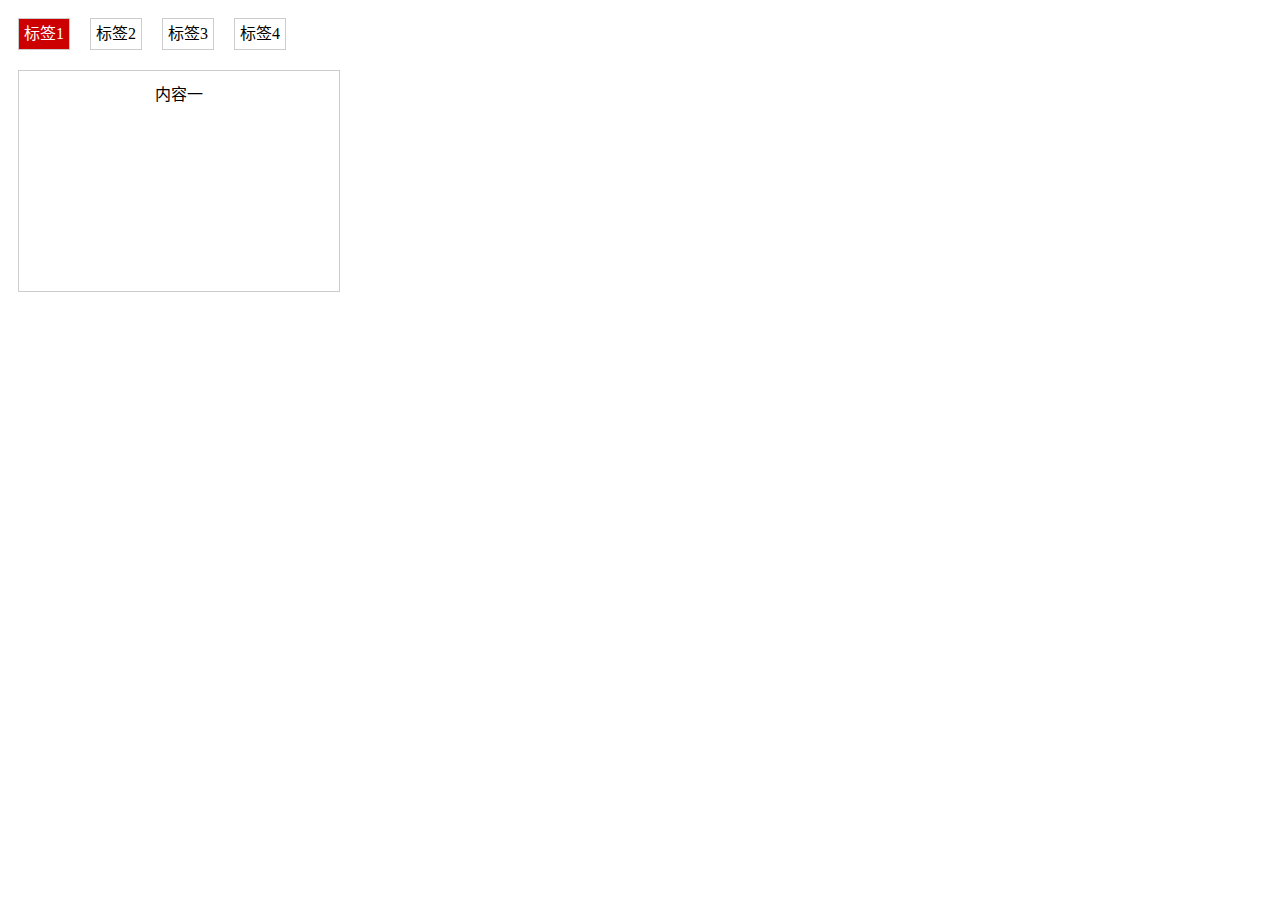
<file: tab1/index.html>
<!DOCTYPE html>
<html lang="zh-cn">
<head>
<meta http-equiv="Content-Type" content="text/html; charset=utf-8" />
<title>JS</title>
<script>
//方法一
/*window.onload = function () {
	var oMenu = document.getElementById('menu');
	var aBtn = oMenu.getElementsByTagName('div');
	var oContent = document.getElementById('content');
	var aText = oContent.getElementsByTagName('div');
	for (var i = 0; i < aBtn.length; i++) {
	//这里的循环是给aBtn数组的下标变成i，还有给每一个点击绑定事件时做侦听
		aBtn[i].index = i;
		aBtn[i].onclick = function () {
			for (var j = 0; j < aBtn.length; j++) {
				//alert(i);
				aBtn[j].className = '';
				aText[j].style.display = 'none';
			}
			//alert(i);
			this.className = 'active';
			aText[this.index].style.display = 'block';
		}
	}
}*/
//方法一具体思路：先获取元素，然后给每个元素增加index属性和点击事件，这里用循环或者事件委托，然后点击事件又做了一些事，比如说又把所有的元素遍历一遍，或者其他的。两个for循环嵌套，尽量不都使用i，容易混淆，也可以两个for不嵌套，如下：
window.onload = function () {
	var oMenu = document.getElementById('menu');
	var aBtn = oMenu.getElementsByTagName('div');
	var oContent = document.getElementById('content');
	var aText = oContent.getElementsByTagName('div');
	for (var i = 0; i < aBtn.length; i++) {
		aBtn[i].index = i;
		aBtn[i].onclick = doSth;
	}
	function doSth() {
		for (var j = 0; j < aBtn.length; j++) {
			aBtn[j].className = '';
			aText[j].style.display = 'none';
		}
		this.className = 'active';
		aText[this.index].style.display = 'block';
	}
}
//方法二
/*window.onload = function () {
	var oMenu = document.getElementById('menu');
	var aBtn = oMenu.getElementsByTagName('div');
	var oContent = document.getElementById('content');
	var aText = oContent.getElementsByTagName('div');
	var lastIndex = 0;
	for (var i = 0; i < aBtn.length; i++) {
		aBtn[i].index = i;
		aBtn[i].onclick = function () {
			aBtn[lastIndex].className = '';
			aText[lastIndex].style.display = 'none';
			this.className = 'active';
			aText[this.index].style.display = 'block';
			lastIndex = this.index;
		}
	}
}*/
//方法二具体思路：先获取元素，然后给每个元素增加index属性和点击事件，这里用循环或者事件委托，定义当前高亮选项值，点击后先把高亮的取消，为当前点击的高亮，把当前点击的索引值赋给当前高亮选项值。
</script>
<style>
#menu { overflow: hidden; }
#menu div { width: 50px; height: 30px; text-align: center; float: left; margin: 10px; border: solid 1px #ccc; line-height: 30px; }
#menu .active { background: #cc0000; color: #fff; }
#content div { width: 300px; height: 200px; text-align: center; padding: 10px; border: solid 1px #ccc; margin: 10px; display: none; }
</style>
</head>
<body>
<div id="tab">
	<div id="menu">
		<div id="menu1" class="active">标签1</div>
		<div id="menu2">标签2</div>
		<div id="menu3">标签3</div>
		<div id="menu4">标签4</div>
	</div>
	<div id="content">
		<div id="content1" style="display: block;">内容一</div>
		<div id="content2">内容二</div>
		<div id="content3">内容三</div>
		<div id="content4">内容四</div>
	</div>
</div>
</body>
</html>
</file>
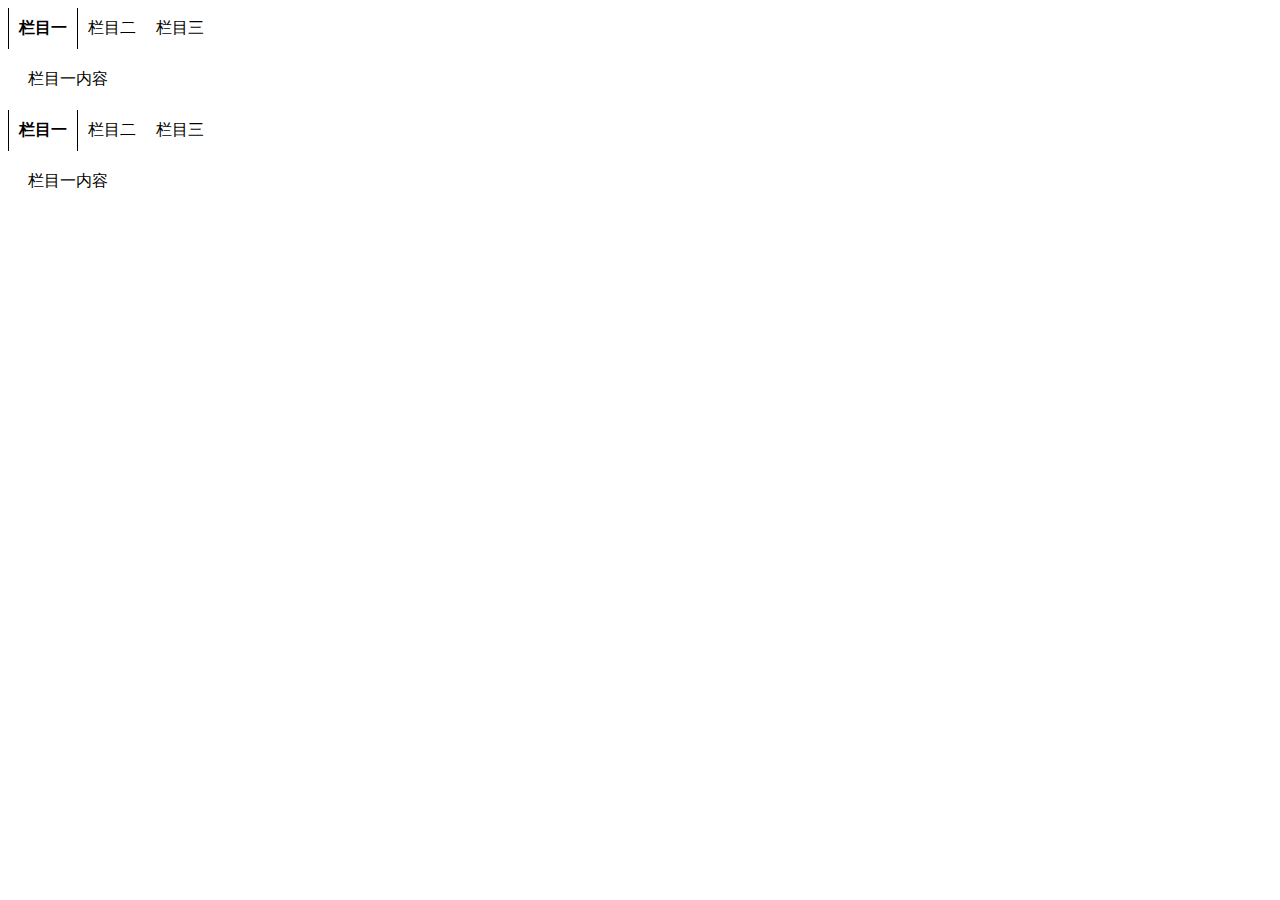
<file: tab2/index.html>
<!DOCTYPE html PUBLIC "-//W3C//DTD XHTML 1.0 Transitional//EN" "http://www.w3.org/TR/xhtml1/DTD/xhtml1-transitional.dtd">
<html xmlns="http://www.w3.org/1999/xhtml">
<head>
<meta http-equiv="Content-Type" content="text/html; charset=utf-8" />
<title>无标题文档</title>
<script src="http://www.qstheory.cn/n5/h5boot/jquery.min.js"></script>
<script src="main.js"></script>
</head>
<style type="text/css">
.menu {overflow: hidden; }
.menu li { float: left; display: inline; padding: 10px; }
.menu li.active { font-weight: bold; border-left: solid 1px #000; border-right: solid 1px #000; }
.content > div { display: none; padding: 20px; }
.content > div:first-child {display: block; }
</style>
<body>
<div class="tabs">
	<div class="menu">
		<li class="active">栏目一</li>
		<li>栏目二</li>
		<li>栏目三</li>
	</div>
	<div class="content">
		<div>栏目一内容</div>
		<div>栏目二内容</div>
		<div>栏目三内容</div>
	</div>
</div>
<div class="tabs">
	<div class="menu">
		<li class="active">栏目一</li>
		<li>栏目二</li>
		<li>栏目三</li>
	</div>
	<div class="content">
		<div>栏目一内容</div>
		<div>栏目二内容</div>
		<div>栏目三内容</div>
	</div>
</div>
</body>
</html>
</file>
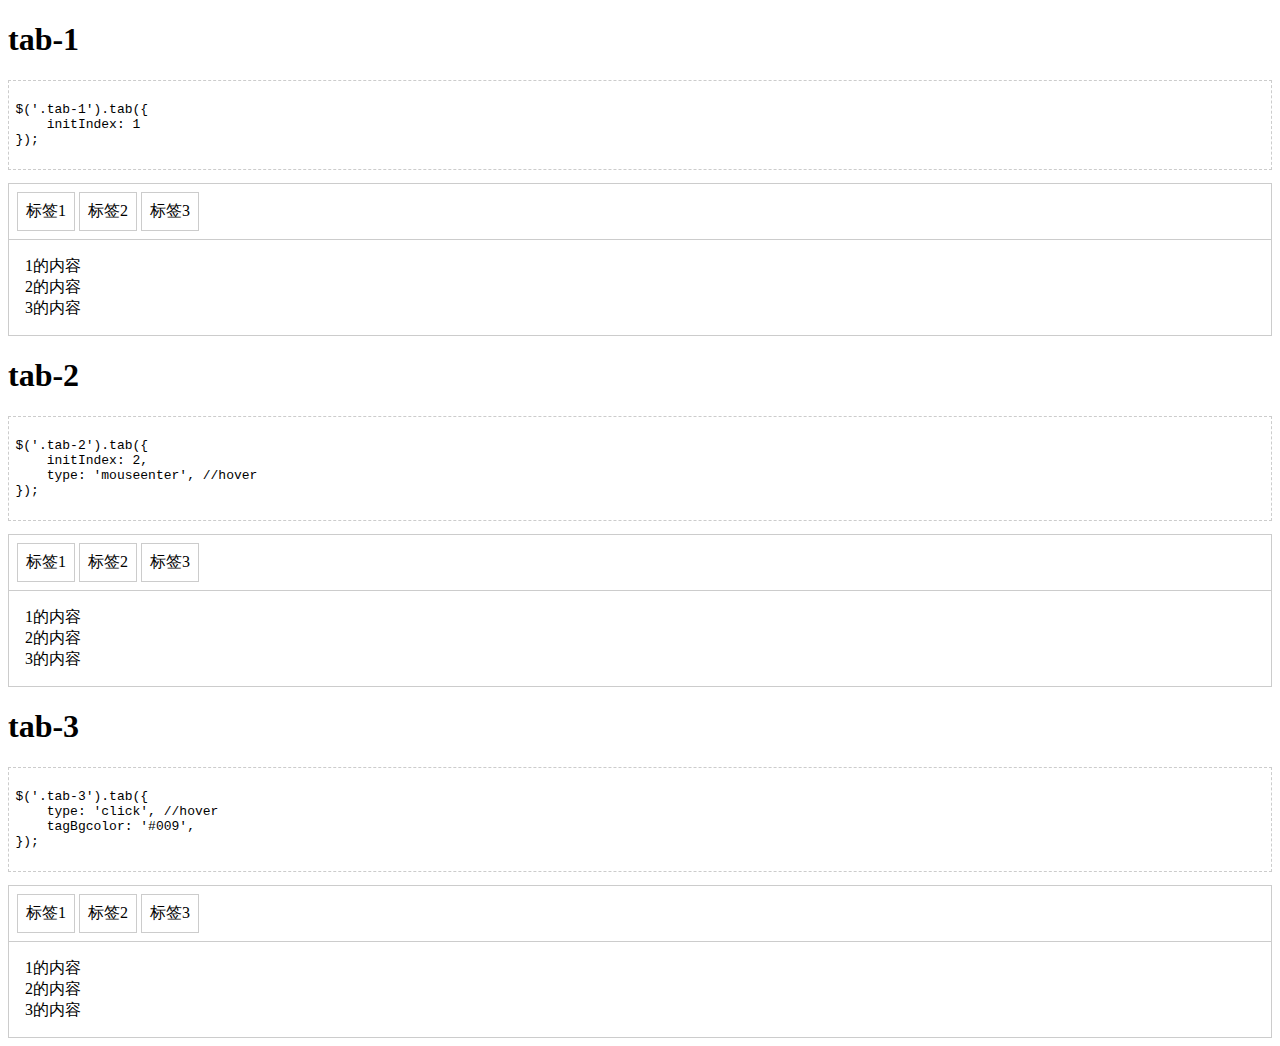
<file: tab3/tab.html>
<!DOCTYPE html>
<html>

<head>
    <meta charset="utf-8" />
    <meta http-equiv="X-UA-Compatible" content="IE=edge">
    <title>tab 组件</title>
    <meta name="viewport" content="width=device-width, initial-scale=1">
    <link rel="stylesheet" href="tab.css">
</head>

<body>
    <h1>tab-1</h1>
    <pre style="border:1px dashed #ccc; padding: 0.5em;"><code>         
$('.tab-1').tab({
    initIndex: 1
});
    </code></pre>
    <!-- 第一个tab -->
    <div class="tab tab-1">
        <div class="tab-nav">
            <div class="tab-navlist">
                <span class="tab-navitem">标签1</span>
                <span class="tab-navitem">标签2</span>
                <span class="tab-navitem">标签3</span>
            </div>
        </div>
        <div class="tab-content">
            <div class="tab-contentitem">1的内容</div>
            <div class="tab-contentitem">2的内容</div>
            <div class="tab-contentitem">3的内容</div>
        </div>
    </div>

    <h1>tab-2</h1>
    <pre style="border:1px dashed #ccc; padding: 0.5em;"><code>         
$('.tab-2').tab({
    initIndex: 2,
    type: 'mouseenter', //hover
});
    </code></pre>
    <!-- 第二个tab -->
    <div class="tab tab-2">
        <div class="tab-nav">
            <div class="tab-navlist">
                <span class="tab-navitem">标签1</span>
                <span class="tab-navitem">标签2</span>
                <span class="tab-navitem">标签3</span>
            </div>
        </div>
        <div class="tab-content">
            <div class="tab-contentitem">1的内容</div>
            <div class="tab-contentitem">2的内容</div>
            <div class="tab-contentitem">3的内容</div>
        </div>
    </div>

    <h1>tab-3</h1>
    <pre style="border:1px dashed #ccc; padding: 0.5em;"><code>             
$('.tab-3').tab({
    type: 'click', //hover
    tagBgcolor: '#009',
});
    </code></pre>
    <!-- 第三个tab -->
    <div class="tab tab-3">
        <div class="tab-nav">
            <div class="tab-navlist">
                <span class="tab-navitem">标签1</span>
                <span class="tab-navitem">标签2</span>
                <span class="tab-navitem">标签3</span>
            </div>
        </div>
        <div class="tab-content">
            <div class="tab-contentitem">1的内容</div>
            <div class="tab-contentitem">2的内容</div>
            <div class="tab-contentitem">3的内容</div>
        </div>
    </div>


    <script src="http://www.xinhuanet.com/global/lib/jq/jquery1.12.4/jquery1.12.4.min.js"></script>
    <script src="tab.js"></script>

    <script>
        $(document).ready(function () {

            $('.tab-1').tab({
                initIndex: 1
            });

            $('.tab-2').tab({
                initIndex: 2,
                type: 'mouseenter', //hover
            });

            $('.tab-3').tab({
                type: 'click', //hover
                tagBgcolor: '#009',
            });
        });
    </script>
</body>

</html>
</file>
<file: tab3/tab.css>
.tab{
    border: 1px solid #ccc;
}
.tab-nav{
    border-bottom: 1px solid #ccc;
}
.tab-navlist{
    text-align: left;
    padding: 0.5em;
}
.tab-navitem{
	display: inline-block;
    border: 1px solid #ccc;
    padding: 0.5em;
    cursor: pointer;
}
.tab-navitem__active{
    background: #333;
    color: #fff;
    cursor: default;
}
.tab-content{
    padding:1em;
}
</file>
